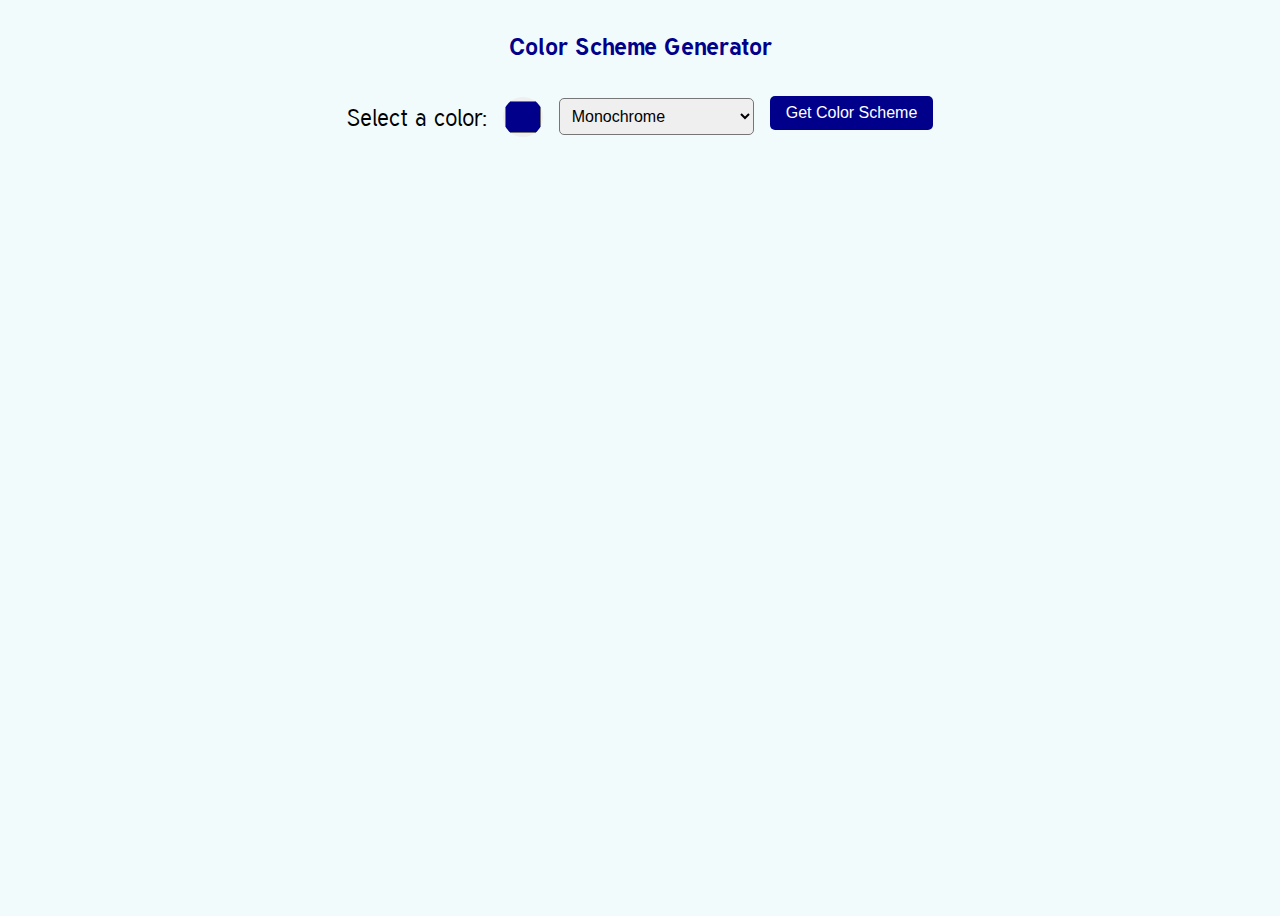
<file: index.html>
<!DOCTYPE html>
<html lang="en">
<head>
    <meta charset="UTF-8">
    <meta name="viewport" content="width=device-width, initial-scale=1.0">
    <link rel="stylesheet" href="style.css">
    <title>Color Scheme Gen</title>
</head>
<body>
    <div class="container">
        <div class="gen-container">
            <h1>Color Scheme Generator</h1>
            <div class="heading">
                <label for="color-picker">Select a color: </label>
            <input type="color" id="color-picker" value="#00008b" />

            <select id="scheme">
                <option value="monochrome">Monochrome</option>
                <option value="monochrome-dark">Monochrome Dark</option>
                <option value="monochrome-light">Monochrome Light</option>
                <option value="analogic">Analogic</option>
                <option value="complement">Complement</option>
                <option value="analogic-complement">Analogic Complement</option>
                <option value="triad">Triad</option>
            </select>
            <button id="generate">Get Color Scheme</button>
            </div>
            <div id="colors" class="color-scheme"></div>
            
        </div>
        <div class="result">
           
        </div>
    </div>
    
   
    <script src="index.js"></script>
</body>
</html>
</file>
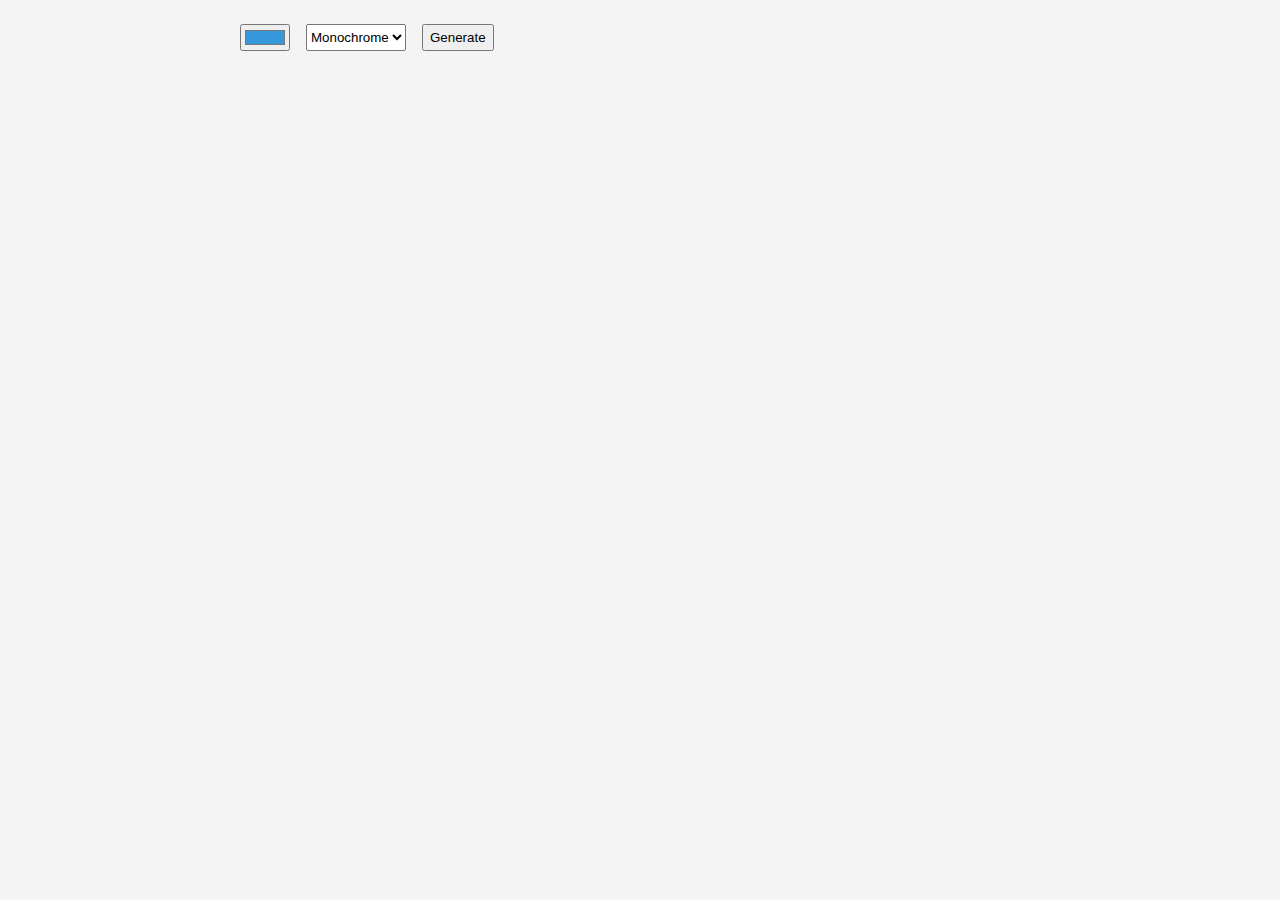
<file: tester/index.html>
<!DOCTYPE html>
<html lang="en">
<head>
    <meta charset="UTF-8">
    <meta name="viewport" content="width=device-width, initial-scale=1.0">
    <link rel="stylesheet" href="styles.css">
    <title>Color Picker T</title>
</head>
<body>
    <div class="color-generator">
        <div class="controls">
          <input type="color" id="color-picker" value="#3498db" />
          <select id="mode">
            <option value="monochrome">Monochrome</option>
            <option value="analogic">Analogic</option>
            <option value="complement">Complement</option>
          </select>
          <button id="generate">Generate</button>
        </div>
      
        <div id="colors" class="colors-container"></div>
      </div>
      

    <script src="main.js"></script>
</body>
</html>
</file>
<file: style.css>
/* fonts link */
@import url('https://fonts.googleapis.com/css2?family=Tuffy:ital,wght@0,400;0,700;1,400;1,700&display=swap');

*{
    margin: 0;
    padding: 0;
    box-sizing: border-box;
}
body{
    font-family: "Tuffy", sans-serif;
    background-color: #f1fbfc;

}
.gen-container{
    width: 90%;
    margin: 1em auto 0 auto;
    display: flex;
    flex-direction: column;
    align-items: center;
    height: 100vh;
}
.gen-container h1{
    font-size: 1.5rem;
    margin: .5em 0;
    color: #00008b;
}
.heading{
    display: flex;
    gap: 1em;
    width: 80%;
    margin: 0 auto;
    align-items: center;
    flex-wrap: wrap;
}
#color-picker{
    width: 40px ;
    height: 40px;
    border-radius: 60%;
    border: none;
    outline: none;
}
label{
    font-size: 1.5rem;
    margin: 1em 0;
}
select{
    border-radius: 5px;
    font-size: 1rem;
    margin: 1em 0;
    padding: .5em;
}
#color-picker:hover{
    cursor: pointer;
}
button{
    padding: .5em 1em;
    border-radius: 5px;
    border: none;
    background-color: #00008b;
    color: #fff;
    font-size: 1rem;
    cursor: pointer;
    margin-bottom: .5em;
}
button:hover{
    
    background-color: #0000ff;
}
.color-scheme {
    width: 100%;
    max-width: 500px;
    display: flex;
    flex-direction: row;
    align-items: center;
}

.color-box {
    width: 100px;
    height: 350px;
    display: flex;
    flex-direction: row;
    justify-content: flex-end;
    padding-bottom: 1rem;
    position: relative;
}
.hex{
    display: flex;
    align-items: center;
    justify-content: center;
    padding: 1em 0;
    width: 100%;
    color: #fff;
    background-color: #00008b;
    position: absolute;
    bottom: 0;
    left: 0;
    font-size: .8rem;
   
}
@media (min-width: 767px){
 .heading{
    width: 100%;
   justify-content: center;
 }
 .color-scheme{
    width: 100%;
    margin: 0 auto;
 }
}
</file>
<file: tester/styles.css>
/* Base styles */
body {
    font-family: sans-serif;
    padding: 1rem;
    background: #f4f4f4;
  }
  
  .color-generator {
    max-width: 800px;
    margin: 0 auto;
  }
  
  .controls {
    margin-bottom: 1rem;
    display: flex;
    flex-wrap: wrap;
    gap: 1rem;
  }
  
  /* Color container layout */
  .colors-container {
    display: flex;
    flex-wrap: wrap;
    gap: 1rem;
    justify-content: center;
  }
  
  /* Color box */
  .color-box {
    flex: 1 1 120px;
    min-width: 100px;
    max-width: 150px;
    height: 100px;
    border-radius: 8px;
    display: flex;
    align-items: center;
    justify-content: center;
    color: white;
    font-weight: bold;
    text-align: center;
    position: relative;
    transition: transform 0.2s ease;
  }
  
  /* Text inside color box (for large screens) */
  .color-box .hex {
    display: block;
  }
  
  /* Responsive layout */
  @media (max-width: 600px) {
    .colors-container {
      flex-direction: column;
      align-items: center;
    }
  
    .color-box {
      width: 80%;
      height: 80px;
      flex: none;
      flex-direction: column;
    }
  
    /* Show hex below color */
    .color-box .hex {
      position: static;
      margin-top: 0.5rem;
      color: #000;
      background: #fff;
      padding: 0.25rem 0.5rem;
      border-radius: 4px;
      font-size: 0.9rem;
    }
  }
</file>
